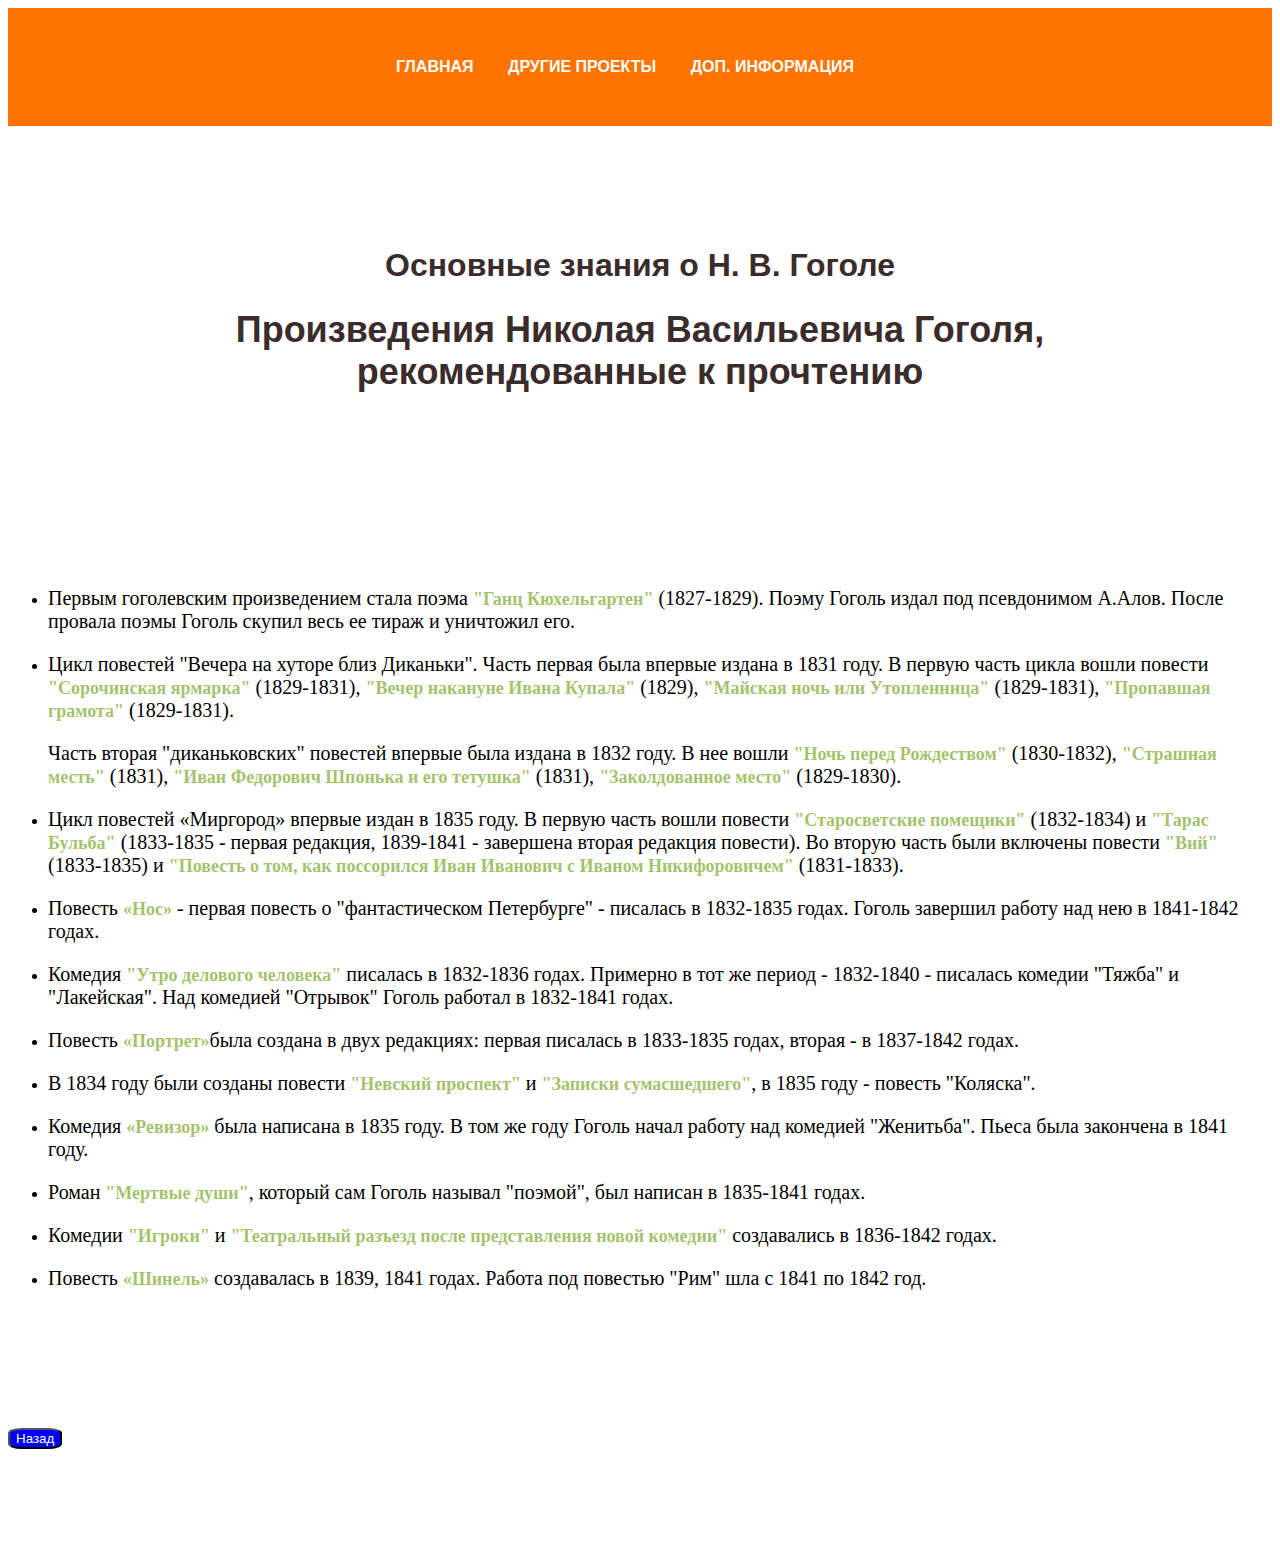
<file: gogol-project-rasscazi.html>
<!DOCTYPE html>
<html lang="en">
<head>
    <meta charset="UTF-8">
    <meta name="viewport" content="width=device-width, initial-scale=1.0">
    <title>Николай Васильевич Гоголь</title>
    <link rel="stylesheet" href="gogol-project-rasscazi-style.css">
    <link rel="stylesheet" href="gogol-project-memes-flexbox.css">
</head>
<body>

    <!--START HEADER-->
    <header>
        <div class="conteiner">

            <!--START BLOCK MENU-->
            <div class="menu">
                <nav>
                        <a href="gogol-project.html" class="menu-link">Главная</a>
                        <a href="#" class="menu-link">Другие проекты</a>
                        <a href="#" class="menu-link">Доп. информация</a>
                </nav>
            </div>
        </div>
        <!--END BLOCK MENU-->
    </header>
    <!--END HEADER-->

    <!--START MAIN-->
    <main class="main">

            <!--START BANNER SECTION-->
            <div class="banner-conteiner">
                <div class="banner-text">
                    <h1 class="banner-title">Основные знания о Н. В. Гоголе</h1>
                    <div class="banner-description">
                       <h1>Произведения Николая Васильевича Гоголя, рекомендованные к прочтению</h1>
                </div>
            </div>
            </div>
            <!--END BANNER SECTION-->
            <div class="least-conteiner">
                <ul>
                    <li>
                        <p>Первым гоголевским произведением стала поэма <a class="least-link" href="https://libking.ru/books/poetry-/poetry/140072-nikolay-gogol-gants-kyuhelgarten.html">"Ганц Кюхельгартен"</a> (1827‑1829). Поэму Гоголь издал под псевдонимом А.Алов. После провала поэмы Гоголь скупил весь ее тираж и уничтожил его.</p>
                    </li>
                    <li>
                        <p>Цикл повестей "Вечера на хуторе близ Диканьки". Часть первая была впервые издана в 1831 году. В первую часть цикла вошли повести <a class="least-link" href="https://ilibrary.ru/text/1089/index.html">"Сорочинская ярмарка"</a> (1829‑1831), <a class="least-link" href="https://ilibrary.ru/text/1088/p.15/index.html">"Вечер накануне Ивана Купала"</a> (1829), <a class="least-link" href="https://ilibrary.ru/text/1088/p.16/index.html">"Майская ночь или Утопленница"</a> (1829‑1831), <a class="least-link" href="https://ilibrary.ru/text/1092/index.html">"Пропавшая грамота"</a> (1829‑1831).</p>
                        <p>Часть вторая "диканьковских" повестей впервые была издана в 1832 году. В нее вошли <a class="least-link" href="https://ilibrary.ru/text/1088/p.24/index.html">"Ночь перед Рождеством"</a> (1830‑1832), <a class="least-link" href="https://ilibrary.ru/text/1088/p.25/index.html">"Страшная месть"</a> (1831), <a class="least-link" href="https://ilibrary.ru/text/1095/index.html">"Иван Федорович Шпонька и его тетушка"</a> (1831), <a class="least-link" href="https://ilibrary.ru/text/1096/index.html">"Заколдованное место"</a> (1829‑1830).</p>
                    </li>
                    <li>
                        <p>Цикл повестей «Миргород» впервые издан в 1835 году. В первую часть вошли повести <a class="least-link" href="https://ilibrary.ru/text/1070/p.2/index.html">"Старосветские помещики"</a> (1832‑1834) и <a class="least-link" href="https://ilibrary.ru/text/1070/p.3/index.html">"Тарас Бульба"</a> (1833‑1835 - первая редакция, 1839‑1841 - завершена вторая редакция повести). Во вторую часть были включены повести <a class="least-link" href="https://ilibrary.ru/text/1070/p.15/index.html">"Вий"</a> (1833‑1835) и <a class="least-link" href="https://ilibrary.ru/text/993/index.html">"Повесть о том, как поссорился Иван Иванович с Иваном Никифоровичем"</a> (1831‑1833).</p>
                    </li>
                    <li>
                        <p>Повесть <a class="least-link" href="https://ilibrary.ru/text/76/p.1/index.html">«Нос»</a> - первая повесть о "фантастическом Петербурге" - писалась в 1832‑1835 годах. Гоголь завершил работу над нею в 1841‑1842 годах.</p>
                    </li>
                    <li>
                        <p>Комедия <a class="least-link" href="https://ilibrary.ru/text/1553/p.1/index.html">"Утро делового человека"</a> писалась в 1832‑1836 годах. Примерно в тот же период - 1832-1840 - писалась комедии "Тяжба" и "Лакейская". Над комедией "Отрывок" Гоголь работал в 1832‑1841 годах.</p>
                    </li>
                    <li>
                        <p>Повесть <a class="least-link" href="https://ilibrary.ru/text/77/p.1/index.html">«Портрет»</a>​была создана в двух редакциях: первая писалась в 1833‑1835 годах, вторая - в 1837‑1842 годах.</p>
                    </li>
                    <li>
                        <p>В 1834 году были созданы повести <a class="least-link" href="https://ilibrary.ru/text/1332/p.1/index.html">"Невский проспект"</a> и <a class="least-link" href="https://ilibrary.ru/text/14/p.1/index.html">"Записки сумасшедшего"</a>, в 1835 году - повесть "Коляска".</p>
                    </li>
                    <li>
                        <p>Комедия <a class="least-link" href="https://ilibrary.ru/text/473/p.1/index.html">«Ревизор»</a> была написана в 1835 году. В том же году Гоголь начал работу над комедией "Женитьба". Пьеса была закончена в 1841 году.</p>
                    </li>
                    <li>
                        <p>Роман <a class="least-link" href="https://ilibrary.ru/text/78/p.1/index.html">"Мертвые души"</a>, который сам Гоголь называл "поэмой", был написан в 1835‑1841 годах.</p>
                    </li>
                    <li>
                        <p>Комедии <a class="least-link" href="https://ilibrary.ru/text/1552/p.1/index.html">"Игроки"</a> и <a class="least-link" href="https://ru.wikisource.org/wiki/%D0%A2%D0%B5%D0%B0%D1%82%D1%80%D0%B0%D0%BB%D1%8C%D0%BD%D1%8B%D0%B9_%D1%80%D0%B0%D0%B7%D1%8A%D0%B5%D0%B7%D0%B4_%28%D0%93%D0%BE%D0%B3%D0%BE%D0%BB%D1%8C%29">"Театральный разъезд после представления новой комедии"</a> создавались в 1836‑1842 годах.</p>
                    </li>
                    <li>
                        <p>Повесть <a class="least-link" href="https://ilibrary.ru/text/980/p.1/index.html">«Шинель»</a> создавалась в 1839, 1841 годах. Работа под повестью "Рим" шла с 1841 по 1842 год.</p>
                    </li>
                </ul>
            </div>
    </main>
    <!--END MAIN-->

    <!--START FOOTER-->
    <footer class="footer">
        <div class="fooer-conteiner">
            <div class="copyright">&#169 Copyright 2023 All rights reserved</div>
            <button><a class="link-reverse" href="gogol-project.html">Назад</a></button>
        </div>
    </footer>
    <!--END FOOTERT-->
</body>
</html>
</file>
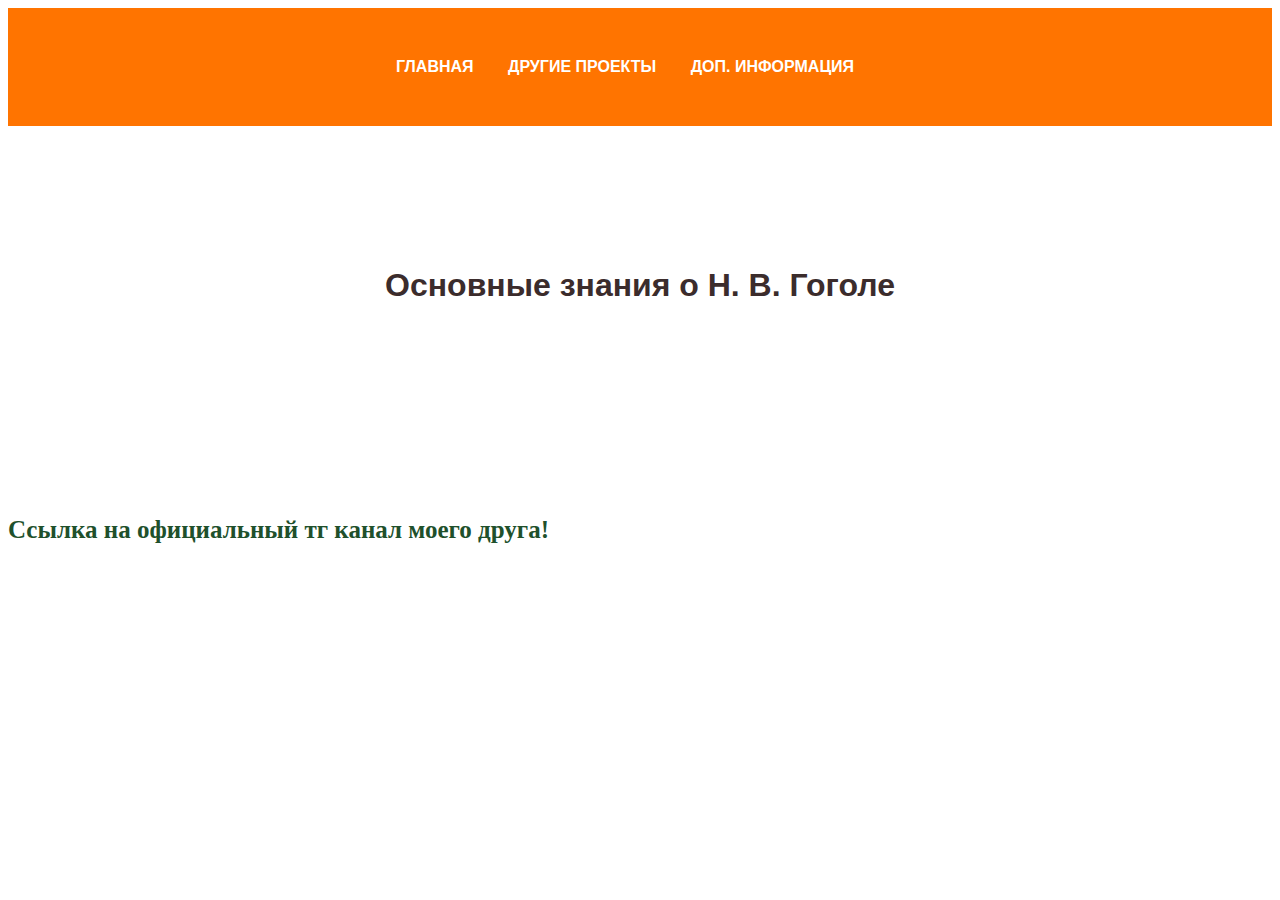
<file: gogol-project-tg.html>
<!DOCTYPE html>
<html lang="en">
<head>
    <meta charset="UTF-8">
    <meta name="viewport" content="width=device-width, initial-scale=1.0">
    <title>Николай Васильевич Гоголь</title>
    <link rel="stylesheet" href="gogol-project-tg-style.css">
    <link rel="stylesheet" href="gogol-project-tg-flex.css">
</head>
<body>

    <!--START HEADER-->
    <header>
        <div class="conteiner">

            <!--START BLOCK MENU-->
            <div class="menu">
                <nav>
                        <a href="#" class="menu-link">Главная</a>
                        <a href="#" class="menu-link">Другие проекты</a>
                        <a href="#" class="menu-link">Доп. информация</a>
                </nav>
            </div>
        </div>
        <!--END BLOCK MENU-->
    </header>
    <!--END HEADER-->

    <!--START MAIN-->
    <main class="main">

            <!--START BANNER SECTION-->
            <div class="banner-conteiner">
                <div class="banner-text">
                    <h1 class="banner-title">Основные знания о Н. В. Гоголе</h1>
            </div>
            </div>
            <!--END BANNER SECTION-->

            <!--START MAIN-->
            <main class="main">
                <div class="conteiner">
                    <div class="tg-channel">
                        <a class="tg-link" href="https://t.me/+sFrwNHXTMRVhMGIy">Ссылка на официальный тг канал моего друга!</a>
                    </div>
                </div>
            </main>
            <!--END MAIN-->

            <!--START FOOTER-->
            <footer class="footer">
                <div class="fooer-conteiner">
                    <div class="copyright">&#169 Copyright 2023 All rights reserved</div>
                </div>
            </footer>
</body>
</html>
</file>
<file: gogol-project-rasscazi-style.css>
*{
    font-family: Verdana, Geneva, Tahoma, sans-serif;
}

header{
    background-color: #FF7400;
    padding: 50px;
    text-align: center;
}

.menu-link{
    text-decoration: none;
    color: white;
    padding-right: 30px;
    text-transform: uppercase;
    font-weight: bold;
}


.banner-conteiner{
    background-image: url(https://as2.ftcdn.net/v2/jpg/02/64/96/17/1000_F_264961703_pRaK3P8ATZr2AM3MX7okVTbnBAuhCIxs.jpg);
    color: rgb(59, 44, 44);
    padding: 100px;
    background-repeat: no-repeat;
    background-size: cover;
    text-align: center;
    margin-bottom: 70px;
}

.banner-description{
    font-family: 'Times New Roman', Times, serif;
    font-weight: bolder;
    font-size: large;
}

.footer{
    background-size: cover;
    padding: 100px 0px;
    padding: 100px 0px;
    background-image: url(https://creozavr.com/sites/default/files/inline/images/bg_footer.png);
}

.copyright{
    color: white;
}

p{
    font-family: 'Times New Roman', Times, serif;
    font-size: 20px;
}

.least-link{
    font-family: 'Times New Roman', Times, serif;
    font-weight: 900;
    font-size: 18px;
    text-decoration: none;
    color: #649a0099;
}

.least-link:hover {
    text-decoration: underline;
}

.least-link:visited{
    text-decoration: none;
    color: black;
    font-weight: 925;
}

button{
    border-radius: 25%;
    background-color: blue;
}

.link-reverse{
    color: white;
    text-decoration: none;
}
</file>
<file: gogol-project-memes-flexbox.css>
*{
    font-family: Verdana, Geneva, Tahoma, sans-serif;
}

.memes-conteiner{
    display: flex;
    flex-direction: row;
    justify-content: space-between;
}
</file>
<file: gogol-project-tg-style.css>
*{
    font-family: Verdana, Geneva, Tahoma, sans-serif;
}

header{
    background-color: #FF7400;
    padding: 50px;
    text-align: center;
}

.menu-link{
    text-decoration: none;
    color: white;
    padding-right: 30px;
    text-transform: uppercase;
    font-weight: bold;
}


.banner-conteiner{
    background-image: url(https://as2.ftcdn.net/v2/jpg/02/64/96/17/1000_F_264961703_pRaK3P8ATZr2AM3MX7okVTbnBAuhCIxs.jpg);
    color: rgb(59, 44, 44);
    padding: 120px;
    background-repeat: no-repeat;
    background-size: cover;
    text-align: center;
    margin-bottom: 70px;
}

.footer{
    background-size: cover;
    padding: 100px 0px;
    padding: 100px 0px;
    background-image: url(https://creozavr.com/sites/default/files/inline/images/bg_footer.png);
}

.copyright{
    color: white;
}

.tg-link{
    text-decoration: none;
    color: rgb(32, 80, 43);
    font-family: 'Times New Roman', Times, serif;
    font-weight: bold;
    font-size: 25px;
}

.tg-link:hover{
    color: rgb(17, 252, 0);
    text-decoration: underline;
}
</file>
<file: gogol-project-tg-flex.css>
menu{
    display: flex;
    flex-direction: row-reverse;
    flex-wrap: nowrap;
    justify-content: space-around;
}
</file>
